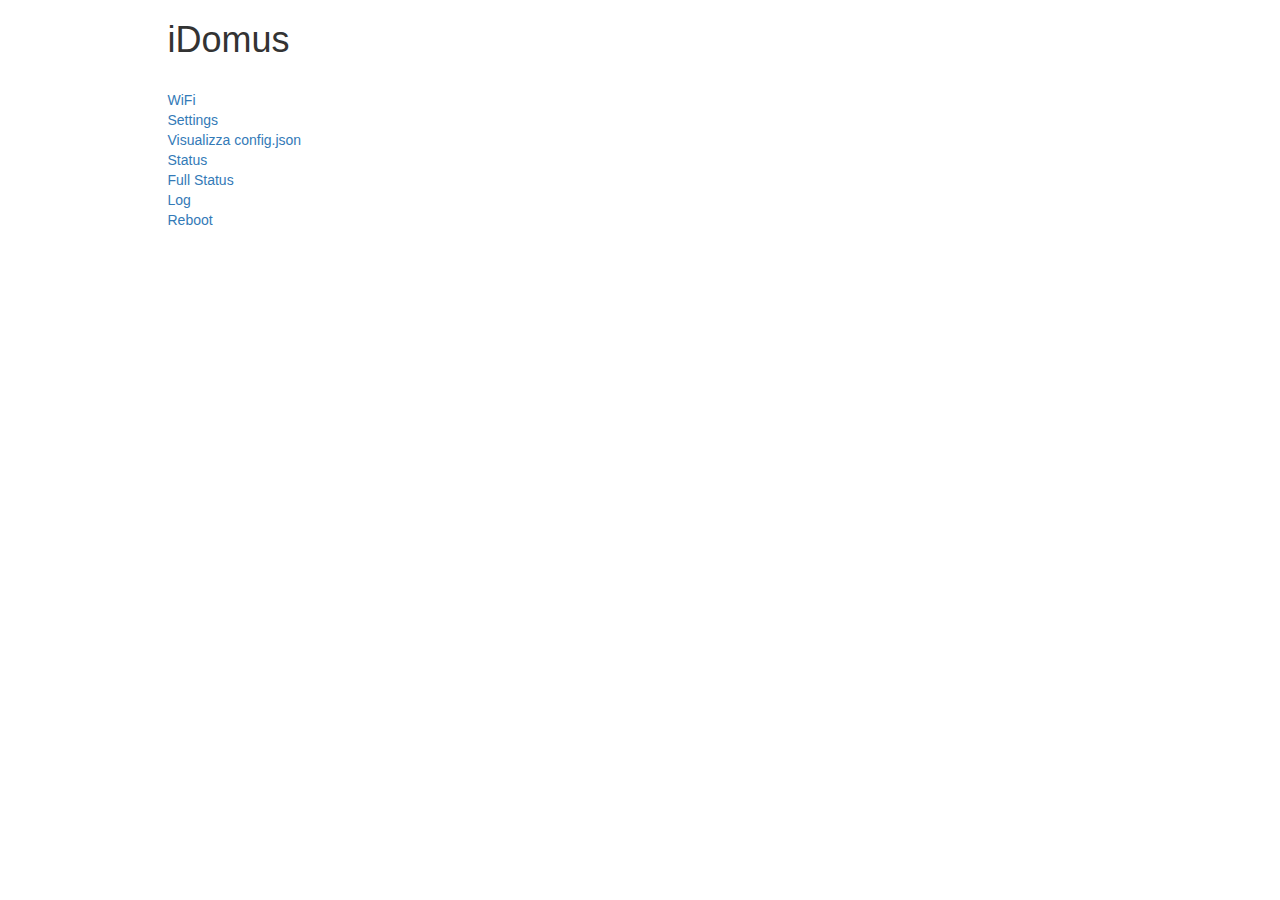
<file: index.html>
<!DOCTYPE html>
<html charset="UTF-8">

<head>
	<meta charset="utf-8">
	<meta http-equiv="X-UA-Compatible" content="IE=edge">
	<meta name="viewport" content="width=device-width, initial-scale=1, maximum-scale=1.0, user-scalable=no">
	<title>iDomus</title>
	<!-- Latest compiled and minified CSS -->
	<link rel="stylesheet" href="/automation-app-0.0.1.min.css"> 
</head>

<body>
	<div class="container">
		<div class="row">
			<div class="col-lg-10 col-lg-offset-1">
				<h1>iDomus</h1>
				<div class="text-left">
					<br>
					<a href="/wifi.html">WiFi</a>
					<br>
					<a href="/settings.html">Settings</a>
					<br>
					<a href="/config.json">Visualizza config.json</a>
					<br>
					<a href="/status.json">Status</a>
					<br>
					<a href="/statushttp">Full Status</a>
					<br>
					<a href="/log.html">Log</a>
					<br>
					<a href="/reboot">Reboot</a>





				</div>
			</div>
		</div>
	</div>



</body>

</html>
</file>
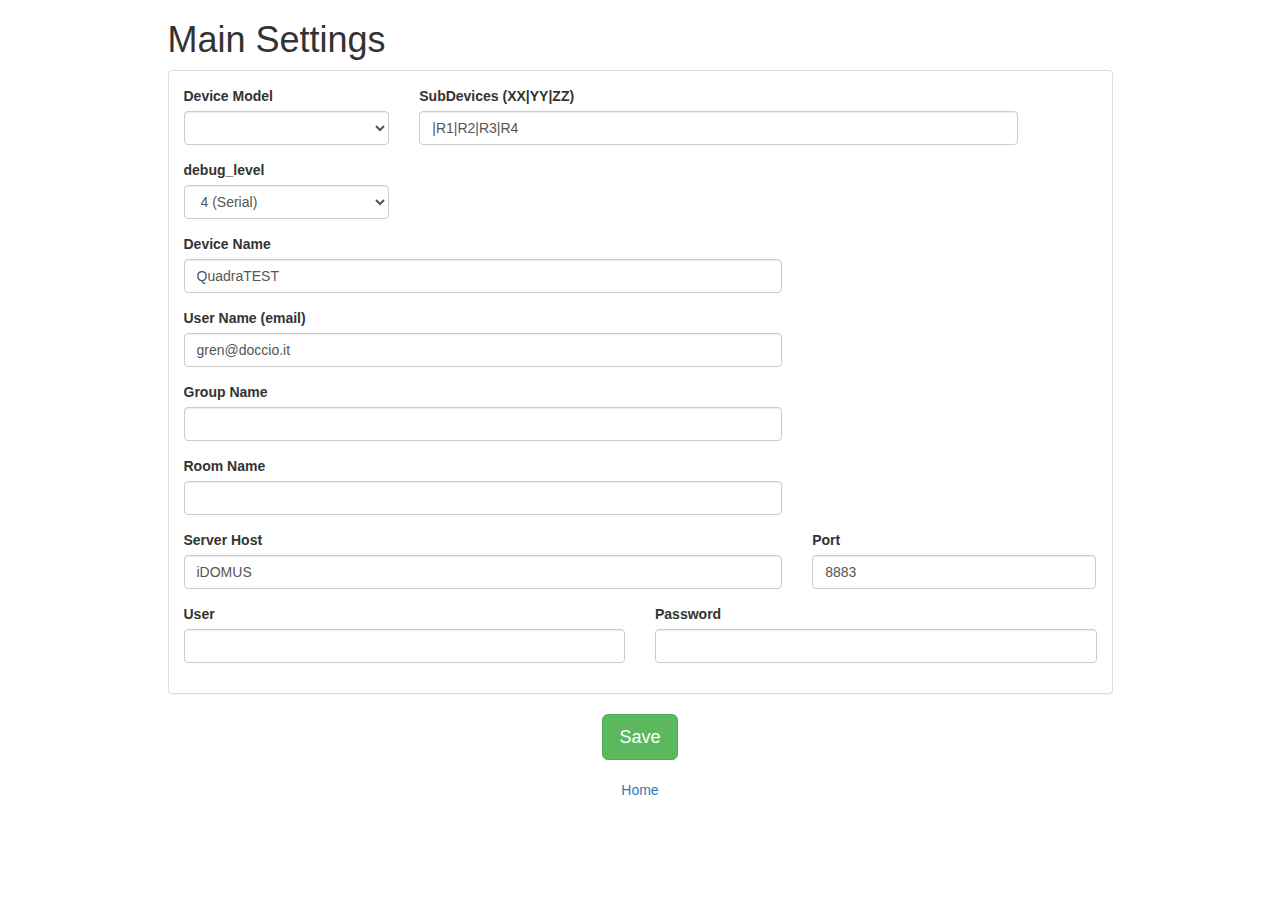
<file: settings.html>
<!DOCTYPE html>
<html charset="UTF-8">
	<head>
		<meta charset="utf-8">
		<meta http-equiv="X-UA-Compatible" content="IE=edge">
		<meta name="viewport" content="width=device-width, initial-scale=1, maximum-scale=1.0, user-scalable=no">
		<title>Main Settings</title>
		<!-- Latest compiled and minified CSS -->
		<link rel="stylesheet" href="/automation-app-0.0.1.min.css">
	</head>
	<body>
		<div class="container">
			<div class="row">
				<div class="col-lg-10 col-lg-offset-1">
					<h1>Main Settings</h1>
					<form id="set-main-settings-id" name="set-main-settings" action="saveconfig" method="POST" autocomplete="off">
						<div class="panel panel-default">
							<div class="panel-body">
								<div class="row">
									<div class="col-sm-3 form-group">
										<label for="device_model-id">Device Model</label>
										<select name="device_model" id="device_model-id" class="form-control" required>
											<option value="">- Select Device Model -</option>
											<option value="mini">Mini</option>
											<option value="mini_v1">Mini_V1</option>
											<option value="mini_v2">Mini_V2 (POW)</option>
											<option value="re4">RE4 (4 rele)</option>
											<option value="base">Base</option>
											<option value="base_0">Base_0</option>
											<option value="quadra">Quadra</option>
											<option value="quadraGA">Quadra Gas</option>
											<option value="octa">Octa Display</option>
											<option value="octa_v1">Octa Display_V1</option>
											<option value="octa_v2">Octa Display_V2</option>
											<option value="2din">2Din</option>
											<option value="2dinpow">Pow</option>
											<option value="2din_v1">2Din+POW CT</option>
											<option value="ph">pH</option>
											<option value="cloro">Cloro</option>
											

									
										</select>
									</div>
								
									<div class="col-sm-8 form-group">
										<label for="device_type-id">SubDevices (XX|YY|ZZ)</label>
										<input type="text" required class="form-control" name="device_type" id="device_type-id" value="">
									</div>
									<div class="col-sm-3 form-group">
										<label for="debug_level-id">debug_level</label>
										<select name="debug_level" id="debug_level-id" class="form-control" required>
											<option value="">- Select Level -</option>
											<option value="0">0 (Serial)</option>
											<option value="1">1 (Serial)</option>
											<option value="2">2 (Serial)</option>
											<option value="3">3 (Serial)</option>
											<option value="4">4 (Serial)</option>
											
											
											
										</select>
									</div>
									
								</div>

								<div class="row">
									<div class="col-sm-8 form-group">
										<label for="device_name-id">Device Name</label>
										<input type="text" required class="form-control" name="device_name" id="device_name-id" value="">
									</div>
									<div class="col-sm-8 form-group">
										<label for="user_name-id">User Name (email)</label>
										<input type="text" required class="form-control" name="user_name" id="user_name-id" value="">
									</div>
									<div class="col-sm-8 form-group">
										<label for="group_name-id">Group Name</label>
										<input type="text" required class="form-control" name="group_name" id="group_name-id" value="">
									</div>
									<div class="col-sm-8 form-group">
										<label for="room_name-id">Room Name</label>
										<input type="text" required class="form-control" name="room_name" id="room_name-id" value="">
									</div>

									<div class="col-sm-8 form-group">
										<label for="servername-id">Server Host</label>
										<input type="text" required class="form-control" name="servername" id="servername-id" value="">
									</div>
									
									<div class="col-sm-4 form-group">
										<label for="port-id">Port</label>
										<input type="number" required class="form-control" name="port" id="port-id" value=""
										placeholder="1883">
									</div>
								</div>
								<div class="row">
									<div class="col-sm-6 form-group">
										<label for="usr-id">User</label>
										<input type="text" class="form-control" name="usr" id="usr-id" value=""
										placeholder="">
									</div>
									<div class="col-sm-6 form-group">
										<label for="password-id">Password</label>
										<input type="password" class="form-control" name="pwd" id="pwd-id" value="">
									</div>
								</div>
								
							</div>
						</div>
						<div class="text-center">
							<button type="submit" id="submit-button-id" class="btn btn-success btn-lg">Save</button>
						</div>
					</form>
				</div>
			</div>
		</div>
		<div class="text-center">
			<br>
			<a href="/">Home</a>
			<br>
			
		</div>
		<script src="/jquery.min.js"></script>
		<script>
			$(document).ready(function(){
				$.getJSON('/config.json', function(data){
					$.each(data, function(key, value){
						$('#'+key+'-id').val(value);
					});
				}).fail(function(err){
					console.log("err getJSON config.json "+JSON.stringify(err));
				});
				$('#set-main-settings-id').on('submit', function(e){
					e.preventDefault();
					var myform = this;
					$.ajax({
						url: myform.action,
			 			type: myform.method,
			 			dataType: 'json',
						data: $(myform).serialize(),
						responseComplete: false,
						beforeSend: function(){
							$('#submit-button-id').prop('disabled', true);
			 	 		},
			 			success: function(data, textStatus, jqXHR) {
			 				this.responseComplete = true;
	 						this.itemResponse = data;
			 			},
			 			complete: function(jqXHR, textStatus){
							$('#submit-button-id').prop('disabled', true);
							console.log(this.itemResponse);
			 				if (this.responseComplete==false)
			 				{
			 					alert('Critical Error');
			 				}else
			 				{
			 					alert('Settings SAVED!');
			 				}
			 			}
					});
					return false;
				});
			});
		</script>
	</body>
</html>
</file>
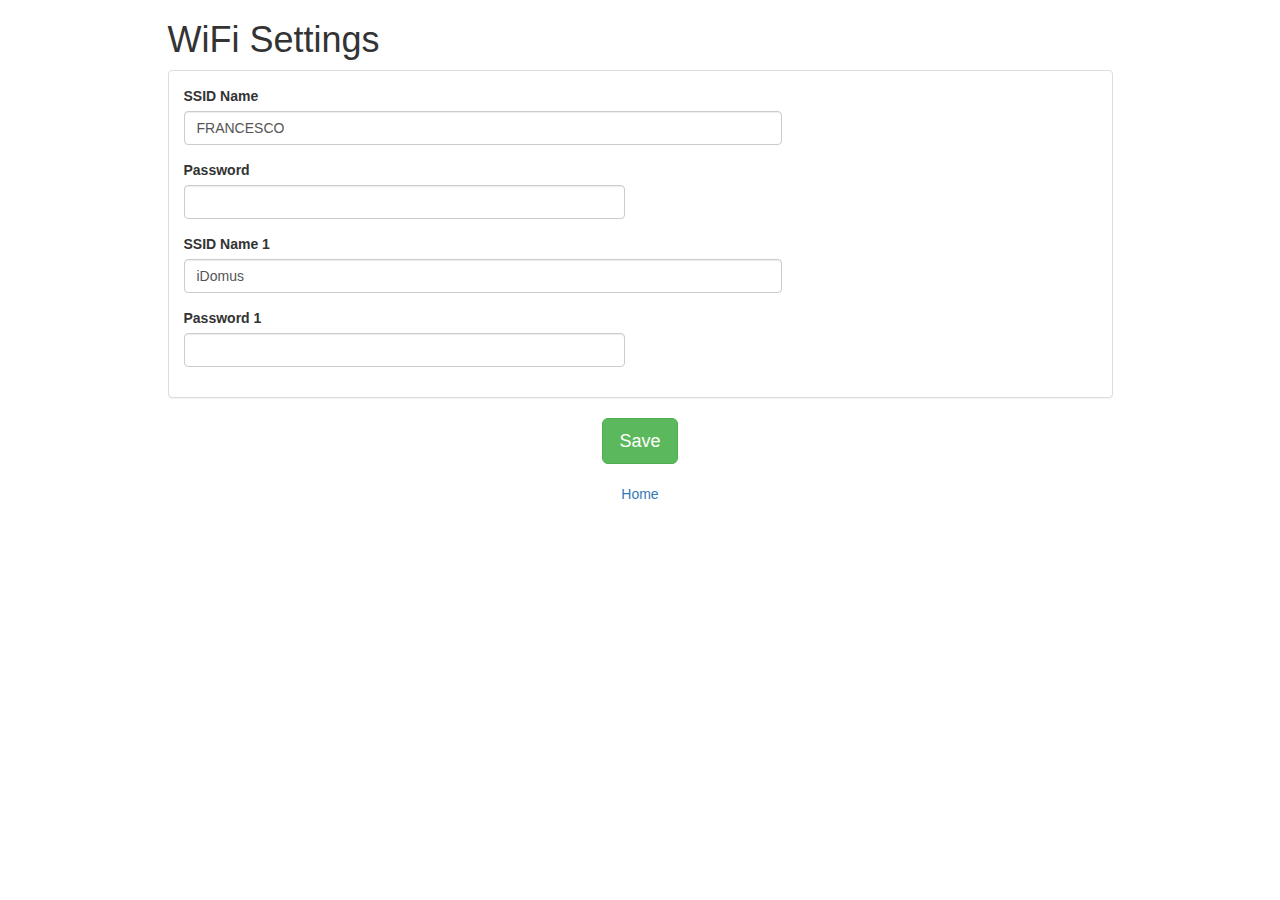
<file: wifi.html>
<!DOCTYPE html>
<html charset="UTF-8">
	<head>
		<meta charset="utf-8">
		<meta http-equiv="X-UA-Compatible" content="IE=edge">
		<meta name="viewport" content="width=device-width, initial-scale=1, maximum-scale=1.0, user-scalable=no">
		<title>Main Settings</title>
		<!-- Latest compiled and minified CSS 
		<link rel="stylesheet" href="https://maxcdn.bootstrapcdn.com/bootstrap/3.3.7/css/bootstrap.min.css" integrity="sha384-BVYiiSIFeK1dGmJRAkycuHAHRg32OmUcww7on3RYdg4Va+PmSTsz/K68vbdEjh4u" crossorigin="anonymous">
	-->
    <link rel="stylesheet" href="/automation-app-0.0.1.min.css">
    </head>
	<body>
		<div class="container">
			<div class="row">
				<div class="col-lg-10 col-lg-offset-1">
					<h1>WiFi Settings</h1>
					<form id="set-main-settings-id" name="set-main-settings" action="savewifi" method="POST" autocomplete="off">
						<div class="panel panel-default">
							<div class="panel-body">
								<div class="row">
									
								
									<div class="col-sm-8 form-group">
										<label for="ssid-id">SSID Name</label>
										<input type="text" required class="form-control" name="ssid" id="ssid-id" value="">
									</div>
									
									
								</div>

								
								<div class="row">
								
									<div class="col-sm-6 form-group">
										<label for="pwd-id">Password</label>
										<input type="password" class="form-control" name="pwd" id="pwd-id" value="">
									</div>
								</div>
                                <div class="row">
									
								
									<div class="col-sm-8 form-group">
										<label for="ssid1-id">SSID Name 1</label>
										<input type="text" required class="form-control" name="ssid1" id="ssid1-id" value="">
									</div>
									
									
								</div>

								
								<div class="row">
								
									<div class="col-sm-6 form-group">
										<label for="pwd1-id">Password 1</label>
										<input type="password" class="form-control" name="pwd1" id="pwd1-id" value="">
									</div>
								</div>






								
							</div>
						</div>
						<div class="text-center">
							<button type="submit" id="submit-button-id" class="btn btn-success btn-lg">Save</button>
						</div>
					</form>
				</div>
			</div>
		</div>
		<div class="text-center">
			<br>
			<a href="/">Home</a>
			<br>
			
		</div>
        <!-- 
            <script src="https://ajax.googleapis.com/ajax/libs/jquery/1.12.4/jquery.min.js"></script>
        -->
		<script src="/jquery.min.js"></script>
		<script>
			$(document).ready(function(){
				$.getJSON('/wifi.json', function(data){
					$.each(data, function(key, value){
						$('#'+key+'-id').val(value);
					});
				}).fail(function(err){
					console.log("err getJSON config.json "+JSON.stringify(err));
				});
				$('#set-main-settings-id').on('submit', function(e){
					e.preventDefault();
					var myform = this;
					$.ajax({
						url: myform.action,
			 			type: myform.method,
			 			dataType: 'json',
						data: $(myform).serialize(),
						responseComplete: false,
						beforeSend: function(){
							$('#submit-button-id').prop('disabled', true);
			 	 		},
			 			success: function(data, textStatus, jqXHR) {
			 				this.responseComplete = true;
	 						this.itemResponse = data;
			 			},
			 			complete: function(jqXHR, textStatus){
							$('#submit-button-id').prop('disabled', true);
							console.log(this.itemResponse);
			 				if (this.responseComplete==false)
			 				{
			 					alert('Critical Error');
			 				}else
			 				{
			 					alert('Settings SAVED!');
			 				}
			 			}
					});
					return false;
				});
			});
		</script>
	</body>
</html>
</file>
<file: automation-app-0.0.1.min.css>
html{font-family:sans-serif;-ms-text-size-adjust:100%;-webkit-text-size-adjust:100%}body{margin:0}article,aside,details,figcaption,figure,footer,header,hgroup,main,menu,nav,section,summary{display:block}audio,canvas,progress,video{display:inline-block;vertical-align:baseline}audio:not([controls]){display:none;height:0}[hidden],template{display:none}a{background-color:transparent}a:active,a:hover{outline:0}abbr[title]{text-decoration:underline;text-decoration:underline dotted;border-bottom:none;-webkit-text-decoration:underline dotted}b,strong{font-weight:700}dfn{font-style:italic}h1{font-size:2em;margin:.67em 0}mark{color:#000;background:#ff0}small{font-size:80%}sub,sup{font-size:75%;line-height:0;position:relative;vertical-align:baseline}sup{top:-.5em}sub{bottom:-.25em}img{border:0}svg:not(:root){overflow:hidden}figure{margin:1em 40px}hr{-webkit-box-sizing:content-box;box-sizing:content-box;height:0}pre{overflow:auto}code,kbd,pre,samp{font-family:monospace,monospace;font-size:1em}button,input,optgroup,select,textarea{font:inherit;margin:0;color:inherit}button{overflow:visible}button,select{text-transform:none}button,html input[type=button],input[type=reset],input[type=submit]{cursor:pointer;-webkit-appearance:button}button[disabled],html input[disabled]{cursor:default}button::-moz-focus-inner,input::-moz-focus-inner{padding:0;border:0}input{line-height:normal}input[type=checkbox],input[type=radio]{-webkit-box-sizing:border-box;box-sizing:border-box;padding:0}input[type=number]::-webkit-inner-spin-button,input[type=number]::-webkit-outer-spin-button{height:auto}input[type=search]{-webkit-box-sizing:content-box;box-sizing:content-box;-webkit-appearance:textfield}input[type=search]::-webkit-search-cancel-button,input[type=search]::-webkit-search-decoration{-webkit-appearance:none}fieldset{margin:0 2px;padding:.35em .625em .75em;border:1px solid silver}legend{padding:0;border:0}textarea{overflow:auto}optgroup{font-weight:700}table{border-spacing:0;border-collapse:collapse}td,th{padding:0}*{-webkit-box-sizing:border-box;box-sizing:border-box}:after,:before{-webkit-box-sizing:border-box;box-sizing:border-box}html{font-size:10px;-webkit-tap-highlight-color:rgba(0,0,0,0)}body{font-family:'Helvetica Neue',Helvetica,Arial,sans-serif;font-size:14px;line-height:1.42857143;color:#333;background-color:#fff}button,input,select,textarea{font-family:inherit;font-size:inherit;line-height:inherit}a{text-decoration:none;color:#337ab7}a:focus,a:hover{text-decoration:underline;color:#23527c}a:focus{outline:5px auto -webkit-focus-ring-color;outline-offset:-2px}figure{margin:0}img{vertical-align:middle}.img-responsive{display:block;max-width:100%;height:auto}.img-rounded{border-radius:6px}.img-thumbnail{line-height:1.42857143;display:inline-block;max-width:100%;height:auto;padding:4px;-webkit-transition:all .2s ease-in-out;-o-transition:all .2s ease-in-out;transition:all .2s ease-in-out;border:1px solid #ddd;border-radius:4px;background-color:#fff}.img-circle{border-radius:50%}hr{margin-top:20px;margin-bottom:20px;border:0;border-top:1px solid #eee}.sr-only{position:absolute;overflow:hidden;clip:rect(0,0,0,0);width:1px;height:1px;margin:-1px;padding:0;border:0}.sr-only-focusable:active,.sr-only-focusable:focus{position:static;overflow:visible;clip:auto;width:auto;height:auto;margin:0}[role=button]{cursor:pointer}.h1,.h2,.h3,.h4,.h5,.h6,h1,h2,h3,h4,h5,h6{font-family:inherit;font-weight:500;line-height:1.1;color:inherit}.h1 .small,.h1 small,.h2 .small,.h2 small,.h3 .small,.h3 small,.h4 .small,.h4 small,.h5 .small,.h5 small,.h6 .small,.h6 small,h1 .small,h1 small,h2 .small,h2 small,h3 .small,h3 small,h4 .small,h4 small,h5 .small,h5 small,h6 .small,h6 small{font-weight:400;line-height:1;color:#777}.h1,.h2,.h3,h1,h2,h3{margin-top:20px;margin-bottom:10px}.h1 .small,.h1 small,.h2 .small,.h2 small,.h3 .small,.h3 small,h1 .small,h1 small,h2 .small,h2 small,h3 .small,h3 small{font-size:65%}.h4,.h5,.h6,h4,h5,h6{margin-top:10px;margin-bottom:10px}.h4 .small,.h4 small,.h5 .small,.h5 small,.h6 .small,.h6 small,h4 .small,h4 small,h5 .small,h5 small,h6 .small,h6 small{font-size:75%}.h1,h1{font-size:36px}.h2,h2{font-size:30px}.h3,h3{font-size:24px}.h4,h4{font-size:18px}.h5,h5{font-size:14px}.h6,h6{font-size:12px}p{margin:0 0 10px}.lead{font-size:16px;font-weight:300;line-height:1.4;margin-bottom:20px}@media (min-width:768px){.lead{font-size:21px}}.small,small{font-size:85%}.mark,mark{padding:.2em;background-color:#fcf8e3}.text-left{text-align:left}.text-right{text-align:right}.text-center{text-align:center}.text-justify{text-align:justify}.text-nowrap{white-space:nowrap}.text-lowercase{text-transform:lowercase}.text-uppercase{text-transform:uppercase}.text-capitalize{text-transform:capitalize}.text-muted{color:#777}.text-primary{color:#337ab7}a.text-primary:focus,a.text-primary:hover{color:#286090}.text-success{color:#3c763d}a.text-success:focus,a.text-success:hover{color:#2b542c}.text-info{color:#31708f}a.text-info:focus,a.text-info:hover{color:#245269}.text-warning{color:#8a6d3b}a.text-warning:focus,a.text-warning:hover{color:#66512c}.text-danger{color:#a94442}a.text-danger:focus,a.text-danger:hover{color:#843534}.bg-primary{color:#fff;background-color:#337ab7}a.bg-primary:focus,a.bg-primary:hover{background-color:#286090}.bg-success{background-color:#dff0d8}a.bg-success:focus,a.bg-success:hover{background-color:#c1e2b3}.bg-info{background-color:#d9edf7}a.bg-info:focus,a.bg-info:hover{background-color:#afd9ee}.bg-warning{background-color:#fcf8e3}a.bg-warning:focus,a.bg-warning:hover{background-color:#f7ecb5}.bg-danger{background-color:#f2dede}a.bg-danger:focus,a.bg-danger:hover{background-color:#e4b9b9}.page-header{margin:40px 0 20px;padding-bottom:9px;border-bottom:1px solid #eee}ol,ul{margin-top:0;margin-bottom:10px}ol ol,ol ul,ul ol,ul ul{margin-bottom:0}.list-unstyled{padding-left:0;list-style:none}.list-inline{margin-left:-5px;padding-left:0;list-style:none}.list-inline>li{display:inline-block;padding-right:5px;padding-left:5px}dl{margin-top:0;margin-bottom:20px}dd,dt{line-height:1.42857143}dt{font-weight:700}dd{margin-left:0}@media (min-width:768px){.dl-horizontal dt{float:left;clear:left;overflow:hidden;width:160px;text-align:right;white-space:nowrap;text-overflow:ellipsis;-o-text-overflow:ellipsis}.dl-horizontal dd{margin-left:180px}}abbr[data-original-title],abbr[title]{cursor:help}.initialism{font-size:90%;text-transform:uppercase}blockquote{font-size:17.5px;margin:0 0 20px;padding:10px 20px;border-left:5px solid #eee}blockquote ol:last-child,blockquote p:last-child,blockquote ul:last-child{margin-bottom:0}blockquote .small,blockquote footer,blockquote small{font-size:80%;line-height:1.42857143;display:block;color:#777}blockquote .small:before,blockquote footer:before,blockquote small:before{content:'\2014 \00A0'}.blockquote-reverse,blockquote.pull-right{padding-right:15px;padding-left:0;text-align:right;border-right:5px solid #eee;border-left:0}.blockquote-reverse .small:before,.blockquote-reverse footer:before,.blockquote-reverse small:before,blockquote.pull-right .small:before,blockquote.pull-right footer:before,blockquote.pull-right small:before{content:''}.blockquote-reverse .small:after,.blockquote-reverse footer:after,.blockquote-reverse small:after,blockquote.pull-right .small:after,blockquote.pull-right footer:after,blockquote.pull-right small:after{content:'\00A0 \2014'}address{font-style:normal;line-height:1.42857143;margin-bottom:20px}.container{margin-right:auto;margin-left:auto;padding-right:15px;padding-left:15px}@media (min-width:768px){.container{width:750px}}@media (min-width:992px){.container{width:970px}}@media (min-width:1200px){.container{width:1170px}}.container-fluid{margin-right:auto;margin-left:auto;padding-right:15px;padding-left:15px}.row{margin-right:-15px;margin-left:-15px}.row-no-gutters{margin-right:0;margin-left:0}.row-no-gutters [class*=col-]{padding-right:0;padding-left:0}.col-lg-1,.col-lg-10,.col-lg-11,.col-lg-12,.col-lg-2,.col-lg-3,.col-lg-4,.col-lg-5,.col-lg-6,.col-lg-7,.col-lg-8,.col-lg-9,.col-md-1,.col-md-10,.col-md-11,.col-md-12,.col-md-2,.col-md-3,.col-md-4,.col-md-5,.col-md-6,.col-md-7,.col-md-8,.col-md-9,.col-sm-1,.col-sm-10,.col-sm-11,.col-sm-12,.col-sm-2,.col-sm-3,.col-sm-4,.col-sm-5,.col-sm-6,.col-sm-7,.col-sm-8,.col-sm-9,.col-xs-1,.col-xs-10,.col-xs-11,.col-xs-12,.col-xs-2,.col-xs-3,.col-xs-4,.col-xs-5,.col-xs-6,.col-xs-7,.col-xs-8,.col-xs-9{position:relative;min-height:1px;padding-right:15px;padding-left:15px}.col-xs-1,.col-xs-10,.col-xs-11,.col-xs-12,.col-xs-2,.col-xs-3,.col-xs-4,.col-xs-5,.col-xs-6,.col-xs-7,.col-xs-8,.col-xs-9{float:left}.col-xs-12{width:100%}.col-xs-11{width:91.66666667%}.col-xs-10{width:83.33333333%}.col-xs-9{width:75%}.col-xs-8{width:66.66666667%}.col-xs-7{width:58.33333333%}.col-xs-6{width:50%}.col-xs-5{width:41.66666667%}.col-xs-4{width:33.33333333%}.col-xs-3{width:25%}.col-xs-2{width:16.66666667%}.col-xs-1{width:8.33333333%}.col-xs-pull-12{right:100%}.col-xs-pull-11{right:91.66666667%}.col-xs-pull-10{right:83.33333333%}.col-xs-pull-9{right:75%}.col-xs-pull-8{right:66.66666667%}.col-xs-pull-7{right:58.33333333%}.col-xs-pull-6{right:50%}.col-xs-pull-5{right:41.66666667%}.col-xs-pull-4{right:33.33333333%}.col-xs-pull-3{right:25%}.col-xs-pull-2{right:16.66666667%}.col-xs-pull-1{right:8.33333333%}.col-xs-pull-0{right:auto}.col-xs-push-12{left:100%}.col-xs-push-11{left:91.66666667%}.col-xs-push-10{left:83.33333333%}.col-xs-push-9{left:75%}.col-xs-push-8{left:66.66666667%}.col-xs-push-7{left:58.33333333%}.col-xs-push-6{left:50%}.col-xs-push-5{left:41.66666667%}.col-xs-push-4{left:33.33333333%}.col-xs-push-3{left:25%}.col-xs-push-2{left:16.66666667%}.col-xs-push-1{left:8.33333333%}.col-xs-push-0{left:auto}.col-xs-offset-12{margin-left:100%}.col-xs-offset-11{margin-left:91.66666667%}.col-xs-offset-10{margin-left:83.33333333%}.col-xs-offset-9{margin-left:75%}.col-xs-offset-8{margin-left:66.66666667%}.col-xs-offset-7{margin-left:58.33333333%}.col-xs-offset-6{margin-left:50%}.col-xs-offset-5{margin-left:41.66666667%}.col-xs-offset-4{margin-left:33.33333333%}.col-xs-offset-3{margin-left:25%}.col-xs-offset-2{margin-left:16.66666667%}.col-xs-offset-1{margin-left:8.33333333%}.col-xs-offset-0{margin-left:0}@media (min-width:768px){.col-sm-1,.col-sm-10,.col-sm-11,.col-sm-12,.col-sm-2,.col-sm-3,.col-sm-4,.col-sm-5,.col-sm-6,.col-sm-7,.col-sm-8,.col-sm-9{float:left}.col-sm-12{width:100%}.col-sm-11{width:91.66666667%}.col-sm-10{width:83.33333333%}.col-sm-9{width:75%}.col-sm-8{width:66.66666667%}.col-sm-7{width:58.33333333%}.col-sm-6{width:50%}.col-sm-5{width:41.66666667%}.col-sm-4{width:33.33333333%}.col-sm-3{width:25%}.col-sm-2{width:16.66666667%}.col-sm-1{width:8.33333333%}.col-sm-pull-12{right:100%}.col-sm-pull-11{right:91.66666667%}.col-sm-pull-10{right:83.33333333%}.col-sm-pull-9{right:75%}.col-sm-pull-8{right:66.66666667%}.col-sm-pull-7{right:58.33333333%}.col-sm-pull-6{right:50%}.col-sm-pull-5{right:41.66666667%}.col-sm-pull-4{right:33.33333333%}.col-sm-pull-3{right:25%}.col-sm-pull-2{right:16.66666667%}.col-sm-pull-1{right:8.33333333%}.col-sm-pull-0{right:auto}.col-sm-push-12{left:100%}.col-sm-push-11{left:91.66666667%}.col-sm-push-10{left:83.33333333%}.col-sm-push-9{left:75%}.col-sm-push-8{left:66.66666667%}.col-sm-push-7{left:58.33333333%}.col-sm-push-6{left:50%}.col-sm-push-5{left:41.66666667%}.col-sm-push-4{left:33.33333333%}.col-sm-push-3{left:25%}.col-sm-push-2{left:16.66666667%}.col-sm-push-1{left:8.33333333%}.col-sm-push-0{left:auto}.col-sm-offset-12{margin-left:100%}.col-sm-offset-11{margin-left:91.66666667%}.col-sm-offset-10{margin-left:83.33333333%}.col-sm-offset-9{margin-left:75%}.col-sm-offset-8{margin-left:66.66666667%}.col-sm-offset-7{margin-left:58.33333333%}.col-sm-offset-6{margin-left:50%}.col-sm-offset-5{margin-left:41.66666667%}.col-sm-offset-4{margin-left:33.33333333%}.col-sm-offset-3{margin-left:25%}.col-sm-offset-2{margin-left:16.66666667%}.col-sm-offset-1{margin-left:8.33333333%}.col-sm-offset-0{margin-left:0}}@media (min-width:992px){.col-md-1,.col-md-10,.col-md-11,.col-md-12,.col-md-2,.col-md-3,.col-md-4,.col-md-5,.col-md-6,.col-md-7,.col-md-8,.col-md-9{float:left}.col-md-12{width:100%}.col-md-11{width:91.66666667%}.col-md-10{width:83.33333333%}.col-md-9{width:75%}.col-md-8{width:66.66666667%}.col-md-7{width:58.33333333%}.col-md-6{width:50%}.col-md-5{width:41.66666667%}.col-md-4{width:33.33333333%}.col-md-3{width:25%}.col-md-2{width:16.66666667%}.col-md-1{width:8.33333333%}.col-md-pull-12{right:100%}.col-md-pull-11{right:91.66666667%}.col-md-pull-10{right:83.33333333%}.col-md-pull-9{right:75%}.col-md-pull-8{right:66.66666667%}.col-md-pull-7{right:58.33333333%}.col-md-pull-6{right:50%}.col-md-pull-5{right:41.66666667%}.col-md-pull-4{right:33.33333333%}.col-md-pull-3{right:25%}.col-md-pull-2{right:16.66666667%}.col-md-pull-1{right:8.33333333%}.col-md-pull-0{right:auto}.col-md-push-12{left:100%}.col-md-push-11{left:91.66666667%}.col-md-push-10{left:83.33333333%}.col-md-push-9{left:75%}.col-md-push-8{left:66.66666667%}.col-md-push-7{left:58.33333333%}.col-md-push-6{left:50%}.col-md-push-5{left:41.66666667%}.col-md-push-4{left:33.33333333%}.col-md-push-3{left:25%}.col-md-push-2{left:16.66666667%}.col-md-push-1{left:8.33333333%}.col-md-push-0{left:auto}.col-md-offset-12{margin-left:100%}.col-md-offset-11{margin-left:91.66666667%}.col-md-offset-10{margin-left:83.33333333%}.col-md-offset-9{margin-left:75%}.col-md-offset-8{margin-left:66.66666667%}.col-md-offset-7{margin-left:58.33333333%}.col-md-offset-6{margin-left:50%}.col-md-offset-5{margin-left:41.66666667%}.col-md-offset-4{margin-left:33.33333333%}.col-md-offset-3{margin-left:25%}.col-md-offset-2{margin-left:16.66666667%}.col-md-offset-1{margin-left:8.33333333%}.col-md-offset-0{margin-left:0}}@media (min-width:1200px){.col-lg-1,.col-lg-10,.col-lg-11,.col-lg-12,.col-lg-2,.col-lg-3,.col-lg-4,.col-lg-5,.col-lg-6,.col-lg-7,.col-lg-8,.col-lg-9{float:left}.col-lg-12{width:100%}.col-lg-11{width:91.66666667%}.col-lg-10{width:83.33333333%}.col-lg-9{width:75%}.col-lg-8{width:66.66666667%}.col-lg-7{width:58.33333333%}.col-lg-6{width:50%}.col-lg-5{width:41.66666667%}.col-lg-4{width:33.33333333%}.col-lg-3{width:25%}.col-lg-2{width:16.66666667%}.col-lg-1{width:8.33333333%}.col-lg-pull-12{right:100%}.col-lg-pull-11{right:91.66666667%}.col-lg-pull-10{right:83.33333333%}.col-lg-pull-9{right:75%}.col-lg-pull-8{right:66.66666667%}.col-lg-pull-7{right:58.33333333%}.col-lg-pull-6{right:50%}.col-lg-pull-5{right:41.66666667%}.col-lg-pull-4{right:33.33333333%}.col-lg-pull-3{right:25%}.col-lg-pull-2{right:16.66666667%}.col-lg-pull-1{right:8.33333333%}.col-lg-pull-0{right:auto}.col-lg-push-12{left:100%}.col-lg-push-11{left:91.66666667%}.col-lg-push-10{left:83.33333333%}.col-lg-push-9{left:75%}.col-lg-push-8{left:66.66666667%}.col-lg-push-7{left:58.33333333%}.col-lg-push-6{left:50%}.col-lg-push-5{left:41.66666667%}.col-lg-push-4{left:33.33333333%}.col-lg-push-3{left:25%}.col-lg-push-2{left:16.66666667%}.col-lg-push-1{left:8.33333333%}.col-lg-push-0{left:auto}.col-lg-offset-12{margin-left:100%}.col-lg-offset-11{margin-left:91.66666667%}.col-lg-offset-10{margin-left:83.33333333%}.col-lg-offset-9{margin-left:75%}.col-lg-offset-8{margin-left:66.66666667%}.col-lg-offset-7{margin-left:58.33333333%}.col-lg-offset-6{margin-left:50%}.col-lg-offset-5{margin-left:41.66666667%}.col-lg-offset-4{margin-left:33.33333333%}.col-lg-offset-3{margin-left:25%}.col-lg-offset-2{margin-left:16.66666667%}.col-lg-offset-1{margin-left:8.33333333%}.col-lg-offset-0{margin-left:0}}table{background-color:transparent}table col[class*=col-]{position:static;display:table-column;float:none}table td[class*=col-],table th[class*=col-]{position:static;display:table-cell;float:none}caption{padding-top:8px;padding-bottom:8px;text-align:left;color:#777}th{text-align:left}.table{width:100%;max-width:100%;margin-bottom:20px}.table>tbody>tr>td,.table>tbody>tr>th,.table>tfoot>tr>td,.table>tfoot>tr>th,.table>thead>tr>td,.table>thead>tr>th{line-height:1.42857143;padding:8px;vertical-align:top;border-top:1px solid #ddd}.table>thead>tr>th{vertical-align:bottom;border-bottom:2px solid #ddd}.table>caption+thead>tr:first-child>td,.table>caption+thead>tr:first-child>th,.table>colgroup+thead>tr:first-child>td,.table>colgroup+thead>tr:first-child>th,.table>thead:first-child>tr:first-child>td,.table>thead:first-child>tr:first-child>th{border-top:0}.table>tbody+tbody{border-top:2px solid #ddd}.table .table{background-color:#fff}.table-condensed>tbody>tr>td,.table-condensed>tbody>tr>th,.table-condensed>tfoot>tr>td,.table-condensed>tfoot>tr>th,.table-condensed>thead>tr>td,.table-condensed>thead>tr>th{padding:5px}.table-bordered{border:1px solid #ddd}.table-bordered>tbody>tr>td,.table-bordered>tbody>tr>th,.table-bordered>tfoot>tr>td,.table-bordered>tfoot>tr>th,.table-bordered>thead>tr>td,.table-bordered>thead>tr>th{border:1px solid #ddd}.table-bordered>thead>tr>td,.table-bordered>thead>tr>th{border-bottom-width:2px}.table-striped>tbody>tr:nth-of-type(odd){background-color:#f9f9f9}.table-hover>tbody>tr:hover{background-color:#f5f5f5}.table>tbody>tr.active>td,.table>tbody>tr.active>th,.table>tbody>tr>td.active,.table>tbody>tr>th.active,.table>tfoot>tr.active>td,.table>tfoot>tr.active>th,.table>tfoot>tr>td.active,.table>tfoot>tr>th.active,.table>thead>tr.active>td,.table>thead>tr.active>th,.table>thead>tr>td.active,.table>thead>tr>th.active{background-color:#f5f5f5}.table-hover>tbody>tr.active:hover>td,.table-hover>tbody>tr.active:hover>th,.table-hover>tbody>tr:hover>.active,.table-hover>tbody>tr>td.active:hover,.table-hover>tbody>tr>th.active:hover{background-color:#e8e8e8}.table>tbody>tr.success>td,.table>tbody>tr.success>th,.table>tbody>tr>td.success,.table>tbody>tr>th.success,.table>tfoot>tr.success>td,.table>tfoot>tr.success>th,.table>tfoot>tr>td.success,.table>tfoot>tr>th.success,.table>thead>tr.success>td,.table>thead>tr.success>th,.table>thead>tr>td.success,.table>thead>tr>th.success{background-color:#dff0d8}.table-hover>tbody>tr.success:hover>td,.table-hover>tbody>tr.success:hover>th,.table-hover>tbody>tr:hover>.success,.table-hover>tbody>tr>td.success:hover,.table-hover>tbody>tr>th.success:hover{background-color:#d0e9c6}.table>tbody>tr.info>td,.table>tbody>tr.info>th,.table>tbody>tr>td.info,.table>tbody>tr>th.info,.table>tfoot>tr.info>td,.table>tfoot>tr.info>th,.table>tfoot>tr>td.info,.table>tfoot>tr>th.info,.table>thead>tr.info>td,.table>thead>tr.info>th,.table>thead>tr>td.info,.table>thead>tr>th.info{background-color:#d9edf7}.table-hover>tbody>tr.info:hover>td,.table-hover>tbody>tr.info:hover>th,.table-hover>tbody>tr:hover>.info,.table-hover>tbody>tr>td.info:hover,.table-hover>tbody>tr>th.info:hover{background-color:#c4e3f3}.table>tbody>tr.warning>td,.table>tbody>tr.warning>th,.table>tbody>tr>td.warning,.table>tbody>tr>th.warning,.table>tfoot>tr.warning>td,.table>tfoot>tr.warning>th,.table>tfoot>tr>td.warning,.table>tfoot>tr>th.warning,.table>thead>tr.warning>td,.table>thead>tr.warning>th,.table>thead>tr>td.warning,.table>thead>tr>th.warning{background-color:#fcf8e3}.table-hover>tbody>tr.warning:hover>td,.table-hover>tbody>tr.warning:hover>th,.table-hover>tbody>tr:hover>.warning,.table-hover>tbody>tr>td.warning:hover,.table-hover>tbody>tr>th.warning:hover{background-color:#faf2cc}.table>tbody>tr.danger>td,.table>tbody>tr.danger>th,.table>tbody>tr>td.danger,.table>tbody>tr>th.danger,.table>tfoot>tr.danger>td,.table>tfoot>tr.danger>th,.table>tfoot>tr>td.danger,.table>tfoot>tr>th.danger,.table>thead>tr.danger>td,.table>thead>tr.danger>th,.table>thead>tr>td.danger,.table>thead>tr>th.danger{background-color:#f2dede}.table-hover>tbody>tr.danger:hover>td,.table-hover>tbody>tr.danger:hover>th,.table-hover>tbody>tr:hover>.danger,.table-hover>tbody>tr>td.danger:hover,.table-hover>tbody>tr>th.danger:hover{background-color:#ebcccc}.table-responsive{overflow-x:auto;min-height:.01%}@media screen and (max-width:767px){.table-responsive{overflow-y:hidden;width:100%;margin-bottom:15px;border:1px solid #ddd;-ms-overflow-style:-ms-autohiding-scrollbar}.table-responsive>.table{margin-bottom:0}.table-responsive>.table>tbody>tr>td,.table-responsive>.table>tbody>tr>th,.table-responsive>.table>tfoot>tr>td,.table-responsive>.table>tfoot>tr>th,.table-responsive>.table>thead>tr>td,.table-responsive>.table>thead>tr>th{white-space:nowrap}.table-responsive>.table-bordered{border:0}.table-responsive>.table-bordered>tbody>tr>td:first-child,.table-responsive>.table-bordered>tbody>tr>th:first-child,.table-responsive>.table-bordered>tfoot>tr>td:first-child,.table-responsive>.table-bordered>tfoot>tr>th:first-child,.table-responsive>.table-bordered>thead>tr>td:first-child,.table-responsive>.table-bordered>thead>tr>th:first-child{border-left:0}.table-responsive>.table-bordered>tbody>tr>td:last-child,.table-responsive>.table-bordered>tbody>tr>th:last-child,.table-responsive>.table-bordered>tfoot>tr>td:last-child,.table-responsive>.table-bordered>tfoot>tr>th:last-child,.table-responsive>.table-bordered>thead>tr>td:last-child,.table-responsive>.table-bordered>thead>tr>th:last-child{border-right:0}.table-responsive>.table-bordered>tbody>tr:last-child>td,.table-responsive>.table-bordered>tbody>tr:last-child>th,.table-responsive>.table-bordered>tfoot>tr:last-child>td,.table-responsive>.table-bordered>tfoot>tr:last-child>th{border-bottom:0}}fieldset{min-width:0;margin:0;padding:0;border:0}legend{font-size:21px;line-height:inherit;display:block;width:100%;margin-bottom:20px;padding:0;color:#333;border:0;border-bottom:1px solid #e5e5e5}label{font-weight:700;display:inline-block;max-width:100%;margin-bottom:5px}input[type=search]{-webkit-box-sizing:border-box;box-sizing:border-box;-webkit-appearance:none;-moz-appearance:none;appearance:none}input[type=checkbox],input[type=radio]{line-height:normal;margin:4px 0 0;margin-top:1px\9}fieldset[disabled] input[type=checkbox],fieldset[disabled] input[type=radio],input[type=checkbox].disabled,input[type=checkbox][disabled],input[type=radio].disabled,input[type=radio][disabled]{cursor:not-allowed}input[type=file]{display:block}input[type=range]{display:block;width:100%}select[multiple],select[size]{height:auto}input[type=file]:focus,input[type=checkbox]:focus,input[type=radio]:focus{outline:5px auto -webkit-focus-ring-color;outline-offset:-2px}output{font-size:14px;line-height:1.42857143;display:block;padding-top:7px;color:#555}.form-control{font-size:14px;line-height:1.42857143;display:block;width:100%;height:34px;padding:6px 12px;-webkit-transition:border-color ease-in-out .15s,box-shadow ease-in-out .15s;-webkit-transition:border-color ease-in-out .15s,-webkit-box-shadow ease-in-out .15s;-o-transition:border-color ease-in-out .15s,box-shadow ease-in-out .15s;transition:border-color ease-in-out .15s,-webkit-box-shadow ease-in-out .15s;transition:border-color ease-in-out .15s,box-shadow ease-in-out .15s;transition:border-color ease-in-out .15s,box-shadow ease-in-out .15s,-webkit-box-shadow ease-in-out .15s;color:#555;border:1px solid #ccc;border-radius:4px;background-color:#fff;background-image:none;-webkit-box-shadow:inset 0 1px 1px rgba(0,0,0,.075);box-shadow:inset 0 1px 1px rgba(0,0,0,.075)}.form-control:focus{border-color:#66afe9;outline:0;-webkit-box-shadow:inset 0 1px 1px rgba(0,0,0,.075),0 0 8px rgba(102,175,233,.6);box-shadow:inset 0 1px 1px rgba(0,0,0,.075),0 0 8px rgba(102,175,233,.6)}.form-control::-moz-placeholder{opacity:1;color:#999}.form-control:-ms-input-placeholder{color:#999}.form-control::-webkit-input-placeholder{color:#999}.form-control::-ms-expand{border:0;background-color:transparent}.form-control[disabled],.form-control[readonly],fieldset[disabled] .form-control{opacity:1;background-color:#eee}.form-control[disabled],fieldset[disabled] .form-control{cursor:not-allowed}textarea.form-control{height:auto}@media screen and (-webkit-min-device-pixel-ratio:0){input[type=date].form-control,input[type=time].form-control,input[type=datetime-local].form-control,input[type=month].form-control{line-height:34px}.input-group-sm input[type=date],.input-group-sm input[type=time],.input-group-sm input[type=datetime-local],.input-group-sm input[type=month],input[type=date].input-sm,input[type=time].input-sm,input[type=datetime-local].input-sm,input[type=month].input-sm{line-height:30px}.input-group-lg input[type=date],.input-group-lg input[type=time],.input-group-lg input[type=datetime-local],.input-group-lg input[type=month],input[type=date].input-lg,input[type=time].input-lg,input[type=datetime-local].input-lg,input[type=month].input-lg{line-height:46px}}.form-group{margin-bottom:15px}.checkbox,.radio{position:relative;display:block;margin-top:10px;margin-bottom:10px}.checkbox.disabled label,.radio.disabled label,fieldset[disabled] .checkbox label,fieldset[disabled] .radio label{cursor:not-allowed}.checkbox label,.radio label{font-weight:400;min-height:20px;margin-bottom:0;padding-left:20px;cursor:pointer}.checkbox input[type=checkbox],.checkbox-inline input[type=checkbox],.radio input[type=radio],.radio-inline input[type=radio]{position:absolute;margin-top:4px\9;margin-left:-20px}.checkbox+.checkbox,.radio+.radio{margin-top:-5px}.checkbox-inline,.radio-inline{font-weight:400;position:relative;display:inline-block;margin-bottom:0;padding-left:20px;cursor:pointer;vertical-align:middle}.checkbox-inline.disabled,.radio-inline.disabled,fieldset[disabled] .checkbox-inline,fieldset[disabled] .radio-inline{cursor:not-allowed}.checkbox-inline+.checkbox-inline,.radio-inline+.radio-inline{margin-top:0;margin-left:10px}.form-control-static{min-height:34px;margin-bottom:0;padding-top:7px;padding-bottom:7px}.form-control-static.input-lg,.form-control-static.input-sm{padding-right:0;padding-left:0}.input-sm{font-size:12px;line-height:1.5;height:30px;padding:5px 10px;border-radius:3px}select.input-sm{line-height:30px;height:30px}select[multiple].input-sm,textarea.input-sm{height:auto}.form-group-sm .form-control{font-size:12px;line-height:1.5;height:30px;padding:5px 10px;border-radius:3px}.form-group-sm select.form-control{line-height:30px;height:30px}.form-group-sm select[multiple].form-control,.form-group-sm textarea.form-control{height:auto}.form-group-sm .form-control-static{font-size:12px;line-height:1.5;height:30px;min-height:32px;padding:6px 10px}.input-lg{font-size:18px;line-height:1.3333333;height:46px;padding:10px 16px;border-radius:6px}select.input-lg{line-height:46px;height:46px}select[multiple].input-lg,textarea.input-lg{height:auto}.form-group-lg .form-control{font-size:18px;line-height:1.3333333;height:46px;padding:10px 16px;border-radius:6px}.form-group-lg select.form-control{line-height:46px;height:46px}.form-group-lg select[multiple].form-control,.form-group-lg textarea.form-control{height:auto}.form-group-lg .form-control-static{font-size:18px;line-height:1.3333333;height:46px;min-height:38px;padding:11px 16px}.has-feedback{position:relative}.has-feedback .form-control{padding-right:42.5px}.form-control-feedback{line-height:34px;position:absolute;z-index:2;top:0;right:0;display:block;width:34px;height:34px;text-align:center;pointer-events:none}.form-group-lg .form-control+.form-control-feedback,.input-group-lg+.form-control-feedback,.input-lg+.form-control-feedback{line-height:46px;width:46px;height:46px}.form-group-sm .form-control+.form-control-feedback,.input-group-sm+.form-control-feedback,.input-sm+.form-control-feedback{line-height:30px;width:30px;height:30px}.has-success .checkbox,.has-success .checkbox-inline,.has-success .control-label,.has-success .help-block,.has-success .radio,.has-success .radio-inline,.has-success.checkbox label,.has-success.checkbox-inline label,.has-success.radio label,.has-success.radio-inline label{color:#3c763d}.has-success .form-control{border-color:#3c763d;-webkit-box-shadow:inset 0 1px 1px rgba(0,0,0,.075);box-shadow:inset 0 1px 1px rgba(0,0,0,.075)}.has-success .form-control:focus{border-color:#2b542c;-webkit-box-shadow:inset 0 1px 1px rgba(0,0,0,.075),0 0 6px #67b168;box-shadow:inset 0 1px 1px rgba(0,0,0,.075),0 0 6px #67b168}.has-success .input-group-addon{color:#3c763d;border-color:#3c763d;background-color:#dff0d8}.has-success .form-control-feedback{color:#3c763d}.has-warning .checkbox,.has-warning .checkbox-inline,.has-warning .control-label,.has-warning .help-block,.has-warning .radio,.has-warning .radio-inline,.has-warning.checkbox label,.has-warning.checkbox-inline label,.has-warning.radio label,.has-warning.radio-inline label{color:#8a6d3b}.has-warning .form-control{border-color:#8a6d3b;-webkit-box-shadow:inset 0 1px 1px rgba(0,0,0,.075);box-shadow:inset 0 1px 1px rgba(0,0,0,.075)}.has-warning .form-control:focus{border-color:#66512c;-webkit-box-shadow:inset 0 1px 1px rgba(0,0,0,.075),0 0 6px #c0a16b;box-shadow:inset 0 1px 1px rgba(0,0,0,.075),0 0 6px #c0a16b}.has-warning .input-group-addon{color:#8a6d3b;border-color:#8a6d3b;background-color:#fcf8e3}.has-warning .form-control-feedback{color:#8a6d3b}.has-error .checkbox,.has-error .checkbox-inline,.has-error .control-label,.has-error .help-block,.has-error .radio,.has-error .radio-inline,.has-error.checkbox label,.has-error.checkbox-inline label,.has-error.radio label,.has-error.radio-inline label{color:#a94442}.has-error .form-control{border-color:#a94442;-webkit-box-shadow:inset 0 1px 1px rgba(0,0,0,.075);box-shadow:inset 0 1px 1px rgba(0,0,0,.075)}.has-error .form-control:focus{border-color:#843534;-webkit-box-shadow:inset 0 1px 1px rgba(0,0,0,.075),0 0 6px #ce8483;box-shadow:inset 0 1px 1px rgba(0,0,0,.075),0 0 6px #ce8483}.has-error .input-group-addon{color:#a94442;border-color:#a94442;background-color:#f2dede}.has-error .form-control-feedback{color:#a94442}.has-feedback label~.form-control-feedback{top:25px}.has-feedback label.sr-only~.form-control-feedback{top:0}.help-block{display:block;margin-top:5px;margin-bottom:10px;color:#737373}@media (min-width:768px){.form-inline .form-group{display:inline-block;margin-bottom:0;vertical-align:middle}.form-inline .form-control{display:inline-block;width:auto;vertical-align:middle}.form-inline .form-control-static{display:inline-block}.form-inline .input-group{display:inline-table;vertical-align:middle}.form-inline .input-group .form-control,.form-inline .input-group .input-group-addon,.form-inline .input-group .input-group-btn{width:auto}.form-inline .input-group>.form-control{width:100%}.form-inline .control-label{margin-bottom:0;vertical-align:middle}.form-inline .checkbox,.form-inline .radio{display:inline-block;margin-top:0;margin-bottom:0;vertical-align:middle}.form-inline .checkbox label,.form-inline .radio label{padding-left:0}.form-inline .checkbox input[type=checkbox],.form-inline .radio input[type=radio]{position:relative;margin-left:0}.form-inline .has-feedback .form-control-feedback{top:0}}.form-horizontal .checkbox,.form-horizontal .checkbox-inline,.form-horizontal .radio,.form-horizontal .radio-inline{margin-top:0;margin-bottom:0;padding-top:7px}.form-horizontal .checkbox,.form-horizontal .radio{min-height:27px}.form-horizontal .form-group{margin-right:-15px;margin-left:-15px}@media (min-width:768px){.form-horizontal .control-label{margin-bottom:0;padding-top:7px;text-align:right}}.form-horizontal .has-feedback .form-control-feedback{right:15px}@media (min-width:768px){.form-horizontal .form-group-lg .control-label{font-size:18px;padding-top:11px}}@media (min-width:768px){.form-horizontal .form-group-sm .control-label{font-size:12px;padding-top:6px}}.btn{font-size:14px;font-weight:400;line-height:1.42857143;display:inline-block;margin-bottom:0;padding:6px 12px;cursor:pointer;-webkit-user-select:none;-moz-user-select:none;-ms-user-select:none;user-select:none;text-align:center;vertical-align:middle;white-space:nowrap;border:1px solid transparent;border-radius:4px;background-image:none;-ms-touch-action:manipulation;touch-action:manipulation}.btn.active.focus,.btn.active:focus,.btn.focus,.btn:active.focus,.btn:active:focus,.btn:focus{outline:5px auto -webkit-focus-ring-color;outline-offset:-2px}.btn.focus,.btn:focus,.btn:hover{text-decoration:none;color:#333}.btn.active,.btn:active{outline:0;background-image:none;-webkit-box-shadow:inset 0 3px 5px rgba(0,0,0,.125);box-shadow:inset 0 3px 5px rgba(0,0,0,.125)}.btn.disabled,.btn[disabled],fieldset[disabled] .btn{cursor:not-allowed;opacity:.65;-webkit-box-shadow:none;box-shadow:none;filter:alpha(opacity=65)}a.btn.disabled,fieldset[disabled] a.btn{pointer-events:none}.btn-default{color:#333;border-color:#ccc;background-color:#fff}.btn-default.focus,.btn-default:focus{color:#333;border-color:#8c8c8c;background-color:#e6e6e6}.btn-default:hover{color:#333;border-color:#adadad;background-color:#e6e6e6}.btn-default.active,.btn-default:active,.open>.dropdown-toggle.btn-default{color:#333;border-color:#adadad;background-color:#e6e6e6;background-image:none}.btn-default.active.focus,.btn-default.active:focus,.btn-default.active:hover,.btn-default:active.focus,.btn-default:active:focus,.btn-default:active:hover,.open>.dropdown-toggle.btn-default.focus,.open>.dropdown-toggle.btn-default:focus,.open>.dropdown-toggle.btn-default:hover{color:#333;border-color:#8c8c8c;background-color:#d4d4d4}.btn-default.disabled.focus,.btn-default.disabled:focus,.btn-default.disabled:hover,.btn-default[disabled].focus,.btn-default[disabled]:focus,.btn-default[disabled]:hover,fieldset[disabled] .btn-default.focus,fieldset[disabled] .btn-default:focus,fieldset[disabled] .btn-default:hover{border-color:#ccc;background-color:#fff}.btn-default .badge{color:#fff;background-color:#333}.btn-primary{color:#fff;border-color:#2e6da4;background-color:#337ab7}.btn-primary.focus,.btn-primary:focus{color:#fff;border-color:#122b40;background-color:#286090}.btn-primary:hover{color:#fff;border-color:#204d74;background-color:#286090}.btn-primary.active,.btn-primary:active,.open>.dropdown-toggle.btn-primary{color:#fff;border-color:#204d74;background-color:#286090;background-image:none}.btn-primary.active.focus,.btn-primary.active:focus,.btn-primary.active:hover,.btn-primary:active.focus,.btn-primary:active:focus,.btn-primary:active:hover,.open>.dropdown-toggle.btn-primary.focus,.open>.dropdown-toggle.btn-primary:focus,.open>.dropdown-toggle.btn-primary:hover{color:#fff;border-color:#122b40;background-color:#204d74}.btn-primary.disabled.focus,.btn-primary.disabled:focus,.btn-primary.disabled:hover,.btn-primary[disabled].focus,.btn-primary[disabled]:focus,.btn-primary[disabled]:hover,fieldset[disabled] .btn-primary.focus,fieldset[disabled] .btn-primary:focus,fieldset[disabled] .btn-primary:hover{border-color:#2e6da4;background-color:#337ab7}.btn-primary .badge{color:#337ab7;background-color:#fff}.btn-success{color:#fff;border-color:#4cae4c;background-color:#5cb85c}.btn-success.focus,.btn-success:focus{color:#fff;border-color:#255625;background-color:#449d44}.btn-success:hover{color:#fff;border-color:#398439;background-color:#449d44}.btn-success.active,.btn-success:active,.open>.dropdown-toggle.btn-success{color:#fff;border-color:#398439;background-color:#449d44;background-image:none}.btn-success.active.focus,.btn-success.active:focus,.btn-success.active:hover,.btn-success:active.focus,.btn-success:active:focus,.btn-success:active:hover,.open>.dropdown-toggle.btn-success.focus,.open>.dropdown-toggle.btn-success:focus,.open>.dropdown-toggle.btn-success:hover{color:#fff;border-color:#255625;background-color:#398439}.btn-success.disabled.focus,.btn-success.disabled:focus,.btn-success.disabled:hover,.btn-success[disabled].focus,.btn-success[disabled]:focus,.btn-success[disabled]:hover,fieldset[disabled] .btn-success.focus,fieldset[disabled] .btn-success:focus,fieldset[disabled] .btn-success:hover{border-color:#4cae4c;background-color:#5cb85c}.btn-success .badge{color:#5cb85c;background-color:#fff}.btn-info{color:#fff;border-color:#46b8da;background-color:#5bc0de}.btn-info.focus,.btn-info:focus{color:#fff;border-color:#1b6d85;background-color:#31b0d5}.btn-info:hover{color:#fff;border-color:#269abc;background-color:#31b0d5}.btn-info.active,.btn-info:active,.open>.dropdown-toggle.btn-info{color:#fff;border-color:#269abc;background-color:#31b0d5;background-image:none}.btn-info.active.focus,.btn-info.active:focus,.btn-info.active:hover,.btn-info:active.focus,.btn-info:active:focus,.btn-info:active:hover,.open>.dropdown-toggle.btn-info.focus,.open>.dropdown-toggle.btn-info:focus,.open>.dropdown-toggle.btn-info:hover{color:#fff;border-color:#1b6d85;background-color:#269abc}.btn-info.disabled.focus,.btn-info.disabled:focus,.btn-info.disabled:hover,.btn-info[disabled].focus,.btn-info[disabled]:focus,.btn-info[disabled]:hover,fieldset[disabled] .btn-info.focus,fieldset[disabled] .btn-info:focus,fieldset[disabled] .btn-info:hover{border-color:#46b8da;background-color:#5bc0de}.btn-info .badge{color:#5bc0de;background-color:#fff}.btn-warning{color:#fff;border-color:#eea236;background-color:#f0ad4e}.btn-warning.focus,.btn-warning:focus{color:#fff;border-color:#985f0d;background-color:#ec971f}.btn-warning:hover{color:#fff;border-color:#d58512;background-color:#ec971f}.btn-warning.active,.btn-warning:active,.open>.dropdown-toggle.btn-warning{color:#fff;border-color:#d58512;background-color:#ec971f;background-image:none}.btn-warning.active.focus,.btn-warning.active:focus,.btn-warning.active:hover,.btn-warning:active.focus,.btn-warning:active:focus,.btn-warning:active:hover,.open>.dropdown-toggle.btn-warning.focus,.open>.dropdown-toggle.btn-warning:focus,.open>.dropdown-toggle.btn-warning:hover{color:#fff;border-color:#985f0d;background-color:#d58512}.btn-warning.disabled.focus,.btn-warning.disabled:focus,.btn-warning.disabled:hover,.btn-warning[disabled].focus,.btn-warning[disabled]:focus,.btn-warning[disabled]:hover,fieldset[disabled] .btn-warning.focus,fieldset[disabled] .btn-warning:focus,fieldset[disabled] .btn-warning:hover{border-color:#eea236;background-color:#f0ad4e}.btn-warning .badge{color:#f0ad4e;background-color:#fff}.btn-danger{color:#fff;border-color:#d43f3a;background-color:#d9534f}.btn-danger.focus,.btn-danger:focus{color:#fff;border-color:#761c19;background-color:#c9302c}.btn-danger:hover{color:#fff;border-color:#ac2925;background-color:#c9302c}.btn-danger.active,.btn-danger:active,.open>.dropdown-toggle.btn-danger{color:#fff;border-color:#ac2925;background-color:#c9302c;background-image:none}.btn-danger.active.focus,.btn-danger.active:focus,.btn-danger.active:hover,.btn-danger:active.focus,.btn-danger:active:focus,.btn-danger:active:hover,.open>.dropdown-toggle.btn-danger.focus,.open>.dropdown-toggle.btn-danger:focus,.open>.dropdown-toggle.btn-danger:hover{color:#fff;border-color:#761c19;background-color:#ac2925}.btn-danger.disabled.focus,.btn-danger.disabled:focus,.btn-danger.disabled:hover,.btn-danger[disabled].focus,.btn-danger[disabled]:focus,.btn-danger[disabled]:hover,fieldset[disabled] .btn-danger.focus,fieldset[disabled] .btn-danger:focus,fieldset[disabled] .btn-danger:hover{border-color:#d43f3a;background-color:#d9534f}.btn-danger .badge{color:#d9534f;background-color:#fff}.btn-link{font-weight:400;color:#337ab7;border-radius:0}.btn-link,.btn-link.active,.btn-link:active,.btn-link[disabled],fieldset[disabled] .btn-link{background-color:transparent;-webkit-box-shadow:none;box-shadow:none}.btn-link,.btn-link:active,.btn-link:focus,.btn-link:hover{border-color:transparent}.btn-link:focus,.btn-link:hover{text-decoration:underline;color:#23527c;background-color:transparent}.btn-link[disabled]:focus,.btn-link[disabled]:hover,fieldset[disabled] .btn-link:focus,fieldset[disabled] .btn-link:hover{text-decoration:none;color:#777}.btn-lg{font-size:18px;line-height:1.3333333;padding:10px 16px;border-radius:6px}.btn-sm{font-size:12px;line-height:1.5;padding:5px 10px;border-radius:3px}.btn-xs{font-size:12px;line-height:1.5;padding:1px 5px;border-radius:3px}.btn-block{display:block;width:100%}.btn-block+.btn-block{margin-top:5px}input[type=button].btn-block,input[type=reset].btn-block,input[type=submit].btn-block{width:100%}.panel{margin-bottom:20px;border:1px solid transparent;border-radius:4px;background-color:#fff;-webkit-box-shadow:0 1px 1px rgba(0,0,0,.05);box-shadow:0 1px 1px rgba(0,0,0,.05)}.panel-body{padding:15px}.panel-heading{padding:10px 15px;border-bottom:1px solid transparent;border-top-left-radius:3px;border-top-right-radius:3px}.panel-heading>.dropdown .dropdown-toggle{color:inherit}.panel-title{font-size:16px;margin-top:0;margin-bottom:0;color:inherit}.panel-title>.small,.panel-title>.small>a,.panel-title>a,.panel-title>small,.panel-title>small>a{color:inherit}.panel-footer{padding:10px 15px;border-top:1px solid #ddd;border-bottom-right-radius:3px;border-bottom-left-radius:3px;background-color:#f5f5f5}.panel>.list-group,.panel>.panel-collapse>.list-group{margin-bottom:0}.panel>.list-group .list-group-item,.panel>.panel-collapse>.list-group .list-group-item{border-width:1px 0;border-radius:0}.panel>.list-group:first-child .list-group-item:first-child,.panel>.panel-collapse>.list-group:first-child .list-group-item:first-child{border-top:0;border-top-left-radius:3px;border-top-right-radius:3px}.panel>.list-group:last-child .list-group-item:last-child,.panel>.panel-collapse>.list-group:last-child .list-group-item:last-child{border-bottom:0;border-bottom-right-radius:3px;border-bottom-left-radius:3px}.panel>.panel-heading+.panel-collapse>.list-group .list-group-item:first-child{border-top-left-radius:0;border-top-right-radius:0}.panel-heading+.list-group .list-group-item:first-child{border-top-width:0}.list-group+.panel-footer{border-top-width:0}.panel>.panel-collapse>.table,.panel>.table,.panel>.table-responsive>.table{margin-bottom:0}.panel>.panel-collapse>.table caption,.panel>.table caption,.panel>.table-responsive>.table caption{padding-right:15px;padding-left:15px}.panel>.table-responsive:first-child>.table:first-child,.panel>.table:first-child{border-top-left-radius:3px;border-top-right-radius:3px}.panel>.table-responsive:first-child>.table:first-child>tbody:first-child>tr:first-child,.panel>.table-responsive:first-child>.table:first-child>thead:first-child>tr:first-child,.panel>.table:first-child>tbody:first-child>tr:first-child,.panel>.table:first-child>thead:first-child>tr:first-child{border-top-left-radius:3px;border-top-right-radius:3px}.panel>.table-responsive:first-child>.table:first-child>tbody:first-child>tr:first-child td:first-child,.panel>.table-responsive:first-child>.table:first-child>tbody:first-child>tr:first-child th:first-child,.panel>.table-responsive:first-child>.table:first-child>thead:first-child>tr:first-child td:first-child,.panel>.table-responsive:first-child>.table:first-child>thead:first-child>tr:first-child th:first-child,.panel>.table:first-child>tbody:first-child>tr:first-child td:first-child,.panel>.table:first-child>tbody:first-child>tr:first-child th:first-child,.panel>.table:first-child>thead:first-child>tr:first-child td:first-child,.panel>.table:first-child>thead:first-child>tr:first-child th:first-child{border-top-left-radius:3px}.panel>.table-responsive:first-child>.table:first-child>tbody:first-child>tr:first-child td:last-child,.panel>.table-responsive:first-child>.table:first-child>tbody:first-child>tr:first-child th:last-child,.panel>.table-responsive:first-child>.table:first-child>thead:first-child>tr:first-child td:last-child,.panel>.table-responsive:first-child>.table:first-child>thead:first-child>tr:first-child th:last-child,.panel>.table:first-child>tbody:first-child>tr:first-child td:last-child,.panel>.table:first-child>tbody:first-child>tr:first-child th:last-child,.panel>.table:first-child>thead:first-child>tr:first-child td:last-child,.panel>.table:first-child>thead:first-child>tr:first-child th:last-child{border-top-right-radius:3px}.panel>.table-responsive:last-child>.table:last-child,.panel>.table:last-child{border-bottom-right-radius:3px;border-bottom-left-radius:3px}.panel>.table-responsive:last-child>.table:last-child>tbody:last-child>tr:last-child,.panel>.table-responsive:last-child>.table:last-child>tfoot:last-child>tr:last-child,.panel>.table:last-child>tbody:last-child>tr:last-child,.panel>.table:last-child>tfoot:last-child>tr:last-child{border-bottom-right-radius:3px;border-bottom-left-radius:3px}.panel>.table-responsive:last-child>.table:last-child>tbody:last-child>tr:last-child td:first-child,.panel>.table-responsive:last-child>.table:last-child>tbody:last-child>tr:last-child th:first-child,.panel>.table-responsive:last-child>.table:last-child>tfoot:last-child>tr:last-child td:first-child,.panel>.table-responsive:last-child>.table:last-child>tfoot:last-child>tr:last-child th:first-child,.panel>.table:last-child>tbody:last-child>tr:last-child td:first-child,.panel>.table:last-child>tbody:last-child>tr:last-child th:first-child,.panel>.table:last-child>tfoot:last-child>tr:last-child td:first-child,.panel>.table:last-child>tfoot:last-child>tr:last-child th:first-child{border-bottom-left-radius:3px}.panel>.table-responsive:last-child>.table:last-child>tbody:last-child>tr:last-child td:last-child,.panel>.table-responsive:last-child>.table:last-child>tbody:last-child>tr:last-child th:last-child,.panel>.table-responsive:last-child>.table:last-child>tfoot:last-child>tr:last-child td:last-child,.panel>.table-responsive:last-child>.table:last-child>tfoot:last-child>tr:last-child th:last-child,.panel>.table:last-child>tbody:last-child>tr:last-child td:last-child,.panel>.table:last-child>tbody:last-child>tr:last-child th:last-child,.panel>.table:last-child>tfoot:last-child>tr:last-child td:last-child,.panel>.table:last-child>tfoot:last-child>tr:last-child th:last-child{border-bottom-right-radius:3px}.panel>.panel-body+.table,.panel>.panel-body+.table-responsive,.panel>.table+.panel-body,.panel>.table-responsive+.panel-body{border-top:1px solid #ddd}.panel>.table>tbody:first-child>tr:first-child td,.panel>.table>tbody:first-child>tr:first-child th{border-top:0}.panel>.table-bordered,.panel>.table-responsive>.table-bordered{border:0}.panel>.table-bordered>tbody>tr>td:first-child,.panel>.table-bordered>tbody>tr>th:first-child,.panel>.table-bordered>tfoot>tr>td:first-child,.panel>.table-bordered>tfoot>tr>th:first-child,.panel>.table-bordered>thead>tr>td:first-child,.panel>.table-bordered>thead>tr>th:first-child,.panel>.table-responsive>.table-bordered>tbody>tr>td:first-child,.panel>.table-responsive>.table-bordered>tbody>tr>th:first-child,.panel>.table-responsive>.table-bordered>tfoot>tr>td:first-child,.panel>.table-responsive>.table-bordered>tfoot>tr>th:first-child,.panel>.table-responsive>.table-bordered>thead>tr>td:first-child,.panel>.table-responsive>.table-bordered>thead>tr>th:first-child{border-left:0}.panel>.table-bordered>tbody>tr>td:last-child,.panel>.table-bordered>tbody>tr>th:last-child,.panel>.table-bordered>tfoot>tr>td:last-child,.panel>.table-bordered>tfoot>tr>th:last-child,.panel>.table-bordered>thead>tr>td:last-child,.panel>.table-bordered>thead>tr>th:last-child,.panel>.table-responsive>.table-bordered>tbody>tr>td:last-child,.panel>.table-responsive>.table-bordered>tbody>tr>th:last-child,.panel>.table-responsive>.table-bordered>tfoot>tr>td:last-child,.panel>.table-responsive>.table-bordered>tfoot>tr>th:last-child,.panel>.table-responsive>.table-bordered>thead>tr>td:last-child,.panel>.table-responsive>.table-bordered>thead>tr>th:last-child{border-right:0}.panel>.table-bordered>tbody>tr:first-child>td,.panel>.table-bordered>tbody>tr:first-child>th,.panel>.table-bordered>thead>tr:first-child>td,.panel>.table-bordered>thead>tr:first-child>th,.panel>.table-responsive>.table-bordered>tbody>tr:first-child>td,.panel>.table-responsive>.table-bordered>tbody>tr:first-child>th,.panel>.table-responsive>.table-bordered>thead>tr:first-child>td,.panel>.table-responsive>.table-bordered>thead>tr:first-child>th{border-bottom:0}.panel>.table-bordered>tbody>tr:last-child>td,.panel>.table-bordered>tbody>tr:last-child>th,.panel>.table-bordered>tfoot>tr:last-child>td,.panel>.table-bordered>tfoot>tr:last-child>th,.panel>.table-responsive>.table-bordered>tbody>tr:last-child>td,.panel>.table-responsive>.table-bordered>tbody>tr:last-child>th,.panel>.table-responsive>.table-bordered>tfoot>tr:last-child>td,.panel>.table-responsive>.table-bordered>tfoot>tr:last-child>th{border-bottom:0}.panel>.table-responsive{margin-bottom:0;border:0}.panel-group{margin-bottom:20px}.panel-group .panel{margin-bottom:0;border-radius:4px}.panel-group .panel+.panel{margin-top:5px}.panel-group .panel-heading{border-bottom:0}.panel-group .panel-heading+.panel-collapse>.list-group,.panel-group .panel-heading+.panel-collapse>.panel-body{border-top:1px solid #ddd}.panel-group .panel-footer{border-top:0}.panel-group .panel-footer+.panel-collapse .panel-body{border-bottom:1px solid #ddd}.panel-default{border-color:#ddd}.panel-default>.panel-heading{color:#333;border-color:#ddd;background-color:#f5f5f5}.panel-default>.panel-heading+.panel-collapse>.panel-body{border-top-color:#ddd}.panel-default>.panel-heading .badge{color:#f5f5f5;background-color:#333}.panel-default>.panel-footer+.panel-collapse>.panel-body{border-bottom-color:#ddd}.panel-primary{border-color:#337ab7}.panel-primary>.panel-heading{color:#fff;border-color:#337ab7;background-color:#337ab7}.panel-primary>.panel-heading+.panel-collapse>.panel-body{border-top-color:#337ab7}.panel-primary>.panel-heading .badge{color:#337ab7;background-color:#fff}.panel-primary>.panel-footer+.panel-collapse>.panel-body{border-bottom-color:#337ab7}.panel-success{border-color:#d6e9c6}.panel-success>.panel-heading{color:#3c763d;border-color:#d6e9c6;background-color:#dff0d8}.panel-success>.panel-heading+.panel-collapse>.panel-body{border-top-color:#d6e9c6}.panel-success>.panel-heading .badge{color:#dff0d8;background-color:#3c763d}.panel-success>.panel-footer+.panel-collapse>.panel-body{border-bottom-color:#d6e9c6}.panel-info{border-color:#bce8f1}.panel-info>.panel-heading{color:#31708f;border-color:#bce8f1;background-color:#d9edf7}.panel-info>.panel-heading+.panel-collapse>.panel-body{border-top-color:#bce8f1}.panel-info>.panel-heading .badge{color:#d9edf7;background-color:#31708f}.panel-info>.panel-footer+.panel-collapse>.panel-body{border-bottom-color:#bce8f1}.panel-warning{border-color:#faebcc}.panel-warning>.panel-heading{color:#8a6d3b;border-color:#faebcc;background-color:#fcf8e3}.panel-warning>.panel-heading+.panel-collapse>.panel-body{border-top-color:#faebcc}.panel-warning>.panel-heading .badge{color:#fcf8e3;background-color:#8a6d3b}.panel-warning>.panel-footer+.panel-collapse>.panel-body{border-bottom-color:#faebcc}.panel-danger{border-color:#ebccd1}.panel-danger>.panel-heading{color:#a94442;border-color:#ebccd1;background-color:#f2dede}.panel-danger>.panel-heading+.panel-collapse>.panel-body{border-top-color:#ebccd1}.panel-danger>.panel-heading .badge{color:#f2dede;background-color:#a94442}.panel-danger>.panel-footer+.panel-collapse>.panel-body{border-bottom-color:#ebccd1}.close{font-size:21px;font-weight:700;line-height:1;float:right;opacity:.2;color:#000;text-shadow:0 1px 0 #fff;filter:alpha(opacity=20)}.close:focus,.close:hover{cursor:pointer;text-decoration:none;opacity:.5;color:#000;filter:alpha(opacity=50)}button.close{padding:0;cursor:pointer;border:0;background:0 0;-webkit-appearance:none;-moz-appearance:none;appearance:none}.clearfix:after,.clearfix:before,.container-fluid:after,.container-fluid:before,.container:after,.container:before,.dl-horizontal dd:after,.dl-horizontal dd:before,.form-horizontal .form-group:after,.form-horizontal .form-group:before,.panel-body:after,.panel-body:before,.row:after,.row:before{display:table;content:' '}.clearfix:after,.container-fluid:after,.container:after,.dl-horizontal dd:after,.form-horizontal .form-group:after,.panel-body:after,.row:after{clear:both}.center-block{display:block;margin-right:auto;margin-left:auto}.pull-right{float:right!important}.pull-left{float:left!important}.hide{display:none!important}.show{display:block!important}.invisible{visibility:hidden}.text-hide{font:0/0 a;color:transparent;border:0;background-color:transparent;text-shadow:none}.hidden{display:none!important}.affix{position:fixed}@-ms-viewport{width:device-width}.visible-lg,.visible-md,.visible-sm,.visible-xs{display:none!important}.visible-lg-block,.visible-lg-inline,.visible-lg-inline-block,.visible-md-block,.visible-md-inline,.visible-md-inline-block,.visible-sm-block,.visible-sm-inline,.visible-sm-inline-block,.visible-xs-block,.visible-xs-inline,.visible-xs-inline-block{display:none!important}@media (max-width:767px){.visible-xs{display:block!important}table.visible-xs{display:table!important}tr.visible-xs{display:table-row!important}td.visible-xs,th.visible-xs{display:table-cell!important}}@media (max-width:767px){.visible-xs-block{display:block!important}}@media (max-width:767px){.visible-xs-inline{display:inline!important}}@media (max-width:767px){.visible-xs-inline-block{display:inline-block!important}}@media (min-width:768px) and (max-width:991px){.visible-sm{display:block!important}table.visible-sm{display:table!important}tr.visible-sm{display:table-row!important}td.visible-sm,th.visible-sm{display:table-cell!important}}@media (min-width:768px) and (max-width:991px){.visible-sm-block{display:block!important}}@media (min-width:768px) and (max-width:991px){.visible-sm-inline{display:inline!important}}@media (min-width:768px) and (max-width:991px){.visible-sm-inline-block{display:inline-block!important}}@media (min-width:992px) and (max-width:1199px){.visible-md{display:block!important}table.visible-md{display:table!important}tr.visible-md{display:table-row!important}td.visible-md,th.visible-md{display:table-cell!important}}@media (min-width:992px) and (max-width:1199px){.visible-md-block{display:block!important}}@media (min-width:992px) and (max-width:1199px){.visible-md-inline{display:inline!important}}@media (min-width:992px) and (max-width:1199px){.visible-md-inline-block{display:inline-block!important}}@media (min-width:1200px){.visible-lg{display:block!important}table.visible-lg{display:table!important}tr.visible-lg{display:table-row!important}td.visible-lg,th.visible-lg{display:table-cell!important}}@media (min-width:1200px){.visible-lg-block{display:block!important}}@media (min-width:1200px){.visible-lg-inline{display:inline!important}}@media (min-width:1200px){.visible-lg-inline-block{display:inline-block!important}}@media (max-width:767px){.hidden-xs{display:none!important}}@media (min-width:768px) and (max-width:991px){.hidden-sm{display:none!important}}@media (min-width:992px) and (max-width:1199px){.hidden-md{display:none!important}}@media (min-width:1200px){.hidden-lg{display:none!important}}.visible-print{display:none!important}@media print{.visible-print{display:block!important}table.visible-print{display:table!important}tr.visible-print{display:table-row!important}td.visible-print,th.visible-print{display:table-cell!important}}.visible-print-block{display:none!important}@media print{.visible-print-block{display:block!important}}.visible-print-inline{display:none!important}@media print{.visible-print-inline{display:inline!important}}.visible-print-inline-block{display:none!important}@media print{.visible-print-inline-block{display:inline-block!important}}@media print{.hidden-print{display:none!important}}
</file>
